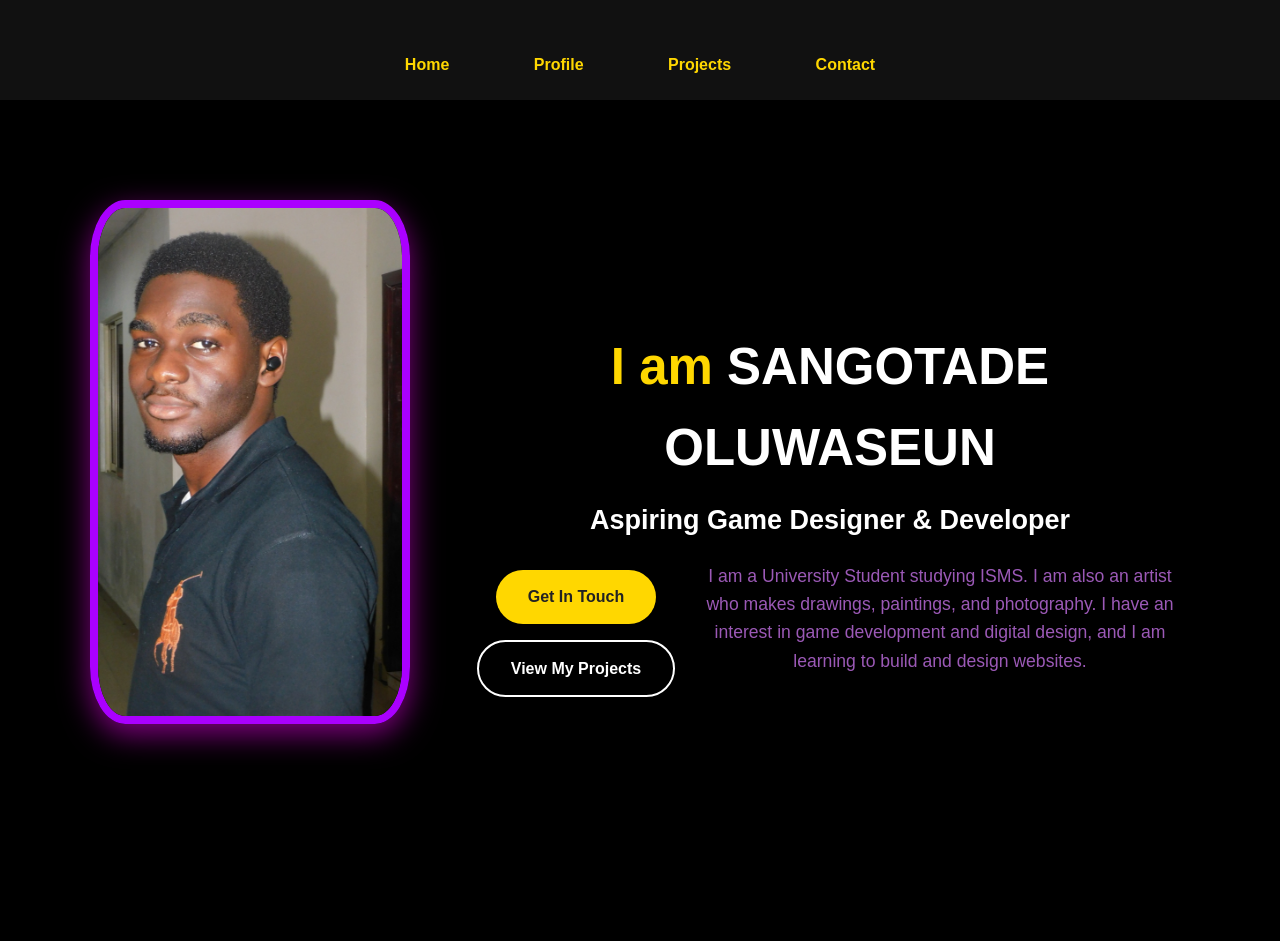
<file: index.html>
<!DOCTYPE html>
<html>
<head>
    <title>Home</title>
    <link rel="stylesheet" href="style.css">
</head>
<body class="home">

<nav>
    <a href="index.html">Home</a>
    <a href="profile.html">Profile</a>
    <a href="projects.html">Projects</a>
    <a href="contact.html">Contact</a>
</nav>
<header class="portfolio">
<div class="portfolio-content">
    <div class="portfolio-img"><img src="IMAGES/IMG 5.jpg" alt="Profile Picture"></div>
    <div class="portfolio-text">
<h1>I am <span class="highlight">SANGOTADE OLUWASEUN</span></h1>
<h2>Aspiring Game Designer & Developer</h2>
<p>
    I am a University Student studying ISMS. I am also an artist who makes drawings, paintings, and photography.  
    I have an interest in game development and digital design, and I am learning to build and design websites.
</p>
<div class="Portfolio-button">
<a href="contact.html" class="btn btn-primary">Get In Touch</a>
        <a href="projects.html" class="btn btn-secondary">View My Projects</a>
        </div>
        </div>
</div>        
</header>
<!--
<section class="about">
    <h2> About me </h2>
    <p>I'm a creative and motivated student learning Web Design. 
        I enjoy turning ideas into functional and visually appealing websites. Currently an ISMS student.
    </p>
    </section>
-->
</body>
</html>
</file>
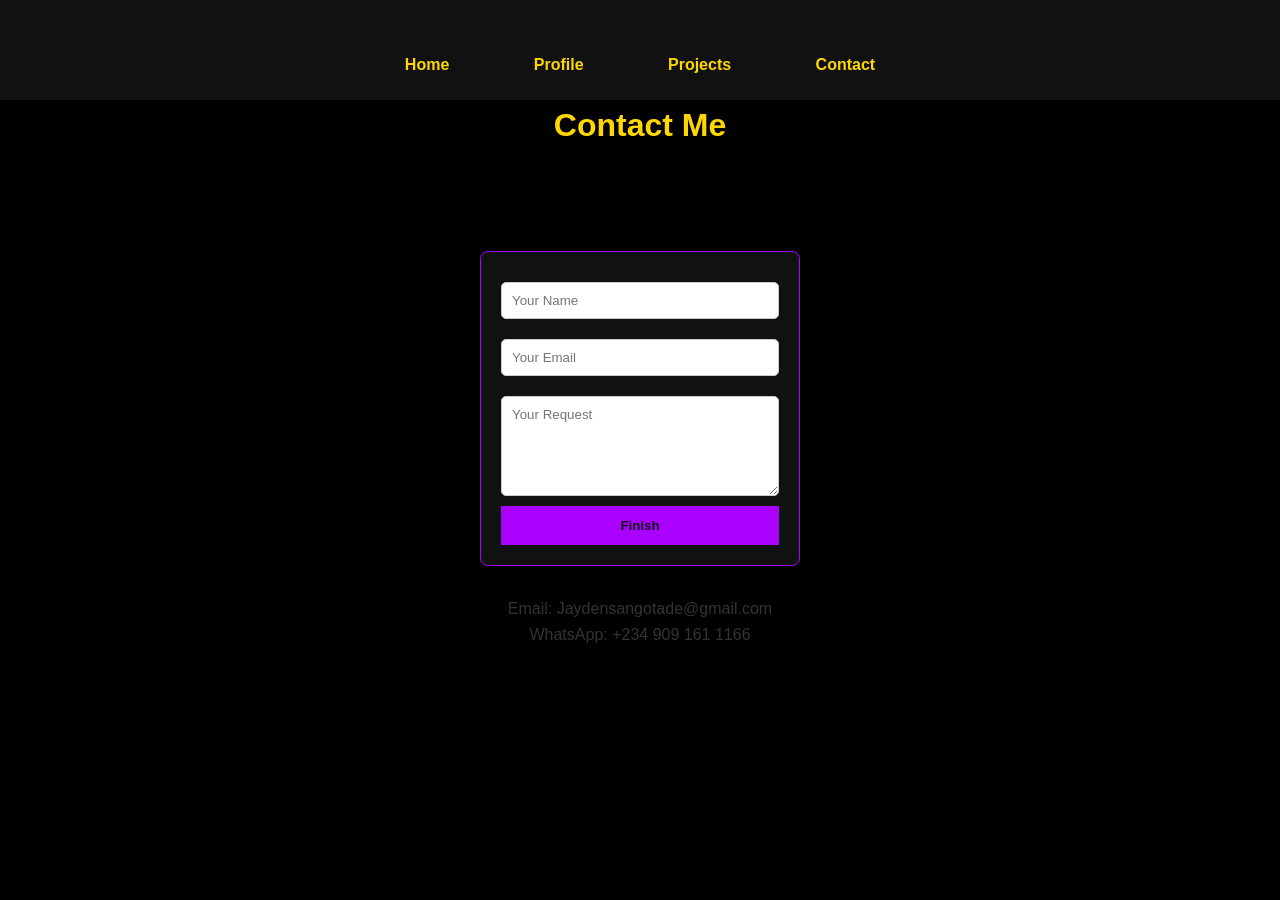
<file: contact.html>
<!DOCTYPE html>
<html>
<head>
    <title>Contact</title>
    <link rel="stylesheet" href="style.css">
</head>
<body>

<nav>
    <a href="index.html">Home</a>
    <a href="profile.html">Profile</a>
    <a href="projects.html">Projects</a>
    <a href="contact.html">Contact</a>
</nav>

<h1>Contact Me</h1>
<form>
    <input type="text" placeholder="Your Name" required>
    <input type="email" placeholder="Your Email" required>
    <textarea placeholder="Your Request"></textarea>
    <button type="submit">Finish</button>
</form>

<p>
    Email: Jaydensangotade@gmail.com <br>
    WhatsApp: +234 909 161 1166
</p>

</body>
</html>
</file>
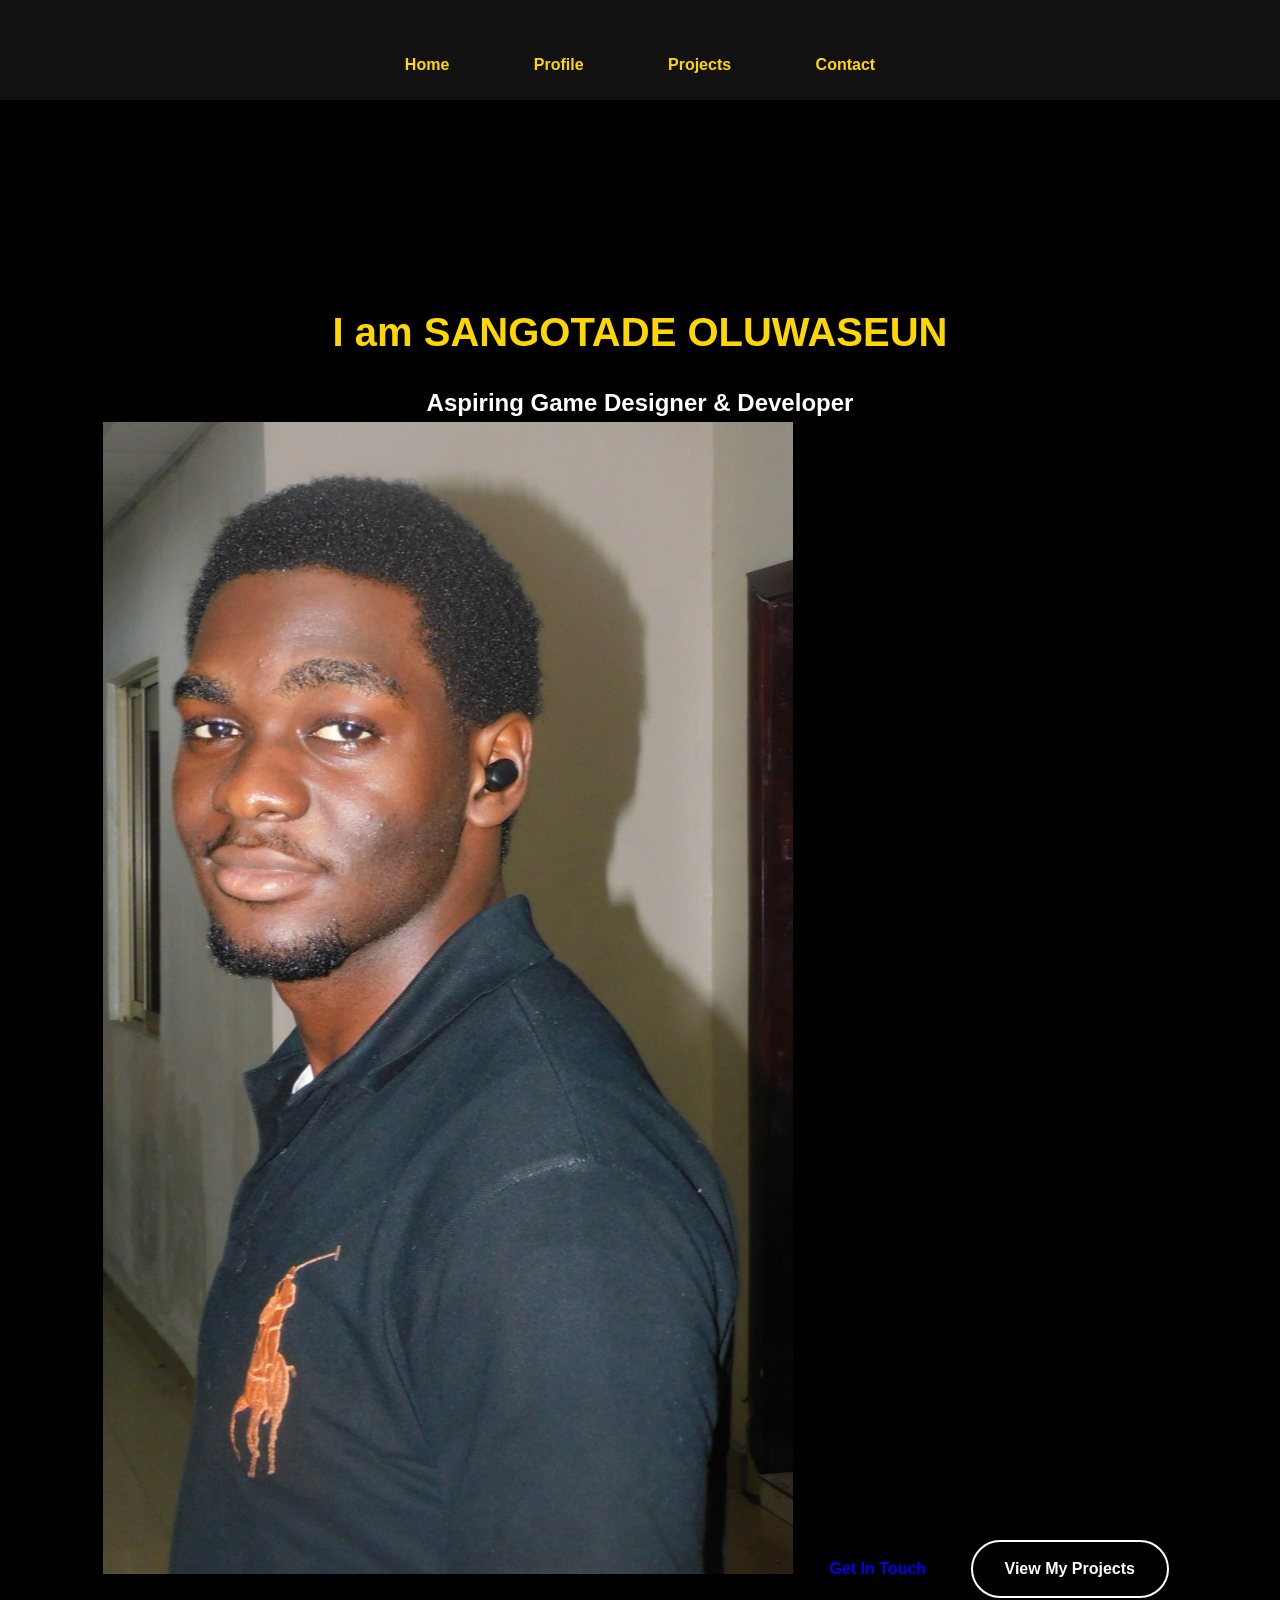
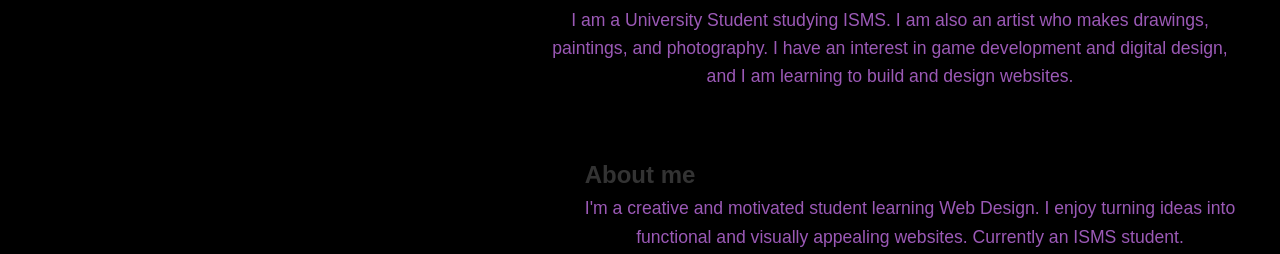
<file: Home.html>
<!DOCTYPE html>
<html>
<head>
    <title>Home</title>
    <link rel="stylesheet" href="style.css">
</head>
<body class="home">

<nav>
    <a href="Home.html">Home</a>
    <a href="profile.html">Profile</a>
    <a href="projects.html">Projects</a>
    <a href="contact.html">Contact</a>
</nav>
<header class="portfolio">
<h1>I am <span class="highlight">SANGOTADE OLUWASEUN</span></h1>
<h2>Aspiring Game Designer & Developer</h2>
<img src="IMAGES/IMG 5.jpg" alt="Profile Picture">
<p>
    I am a University Student studying ISMS. I am also an artist who makes drawings, paintings, and photography.  
    I have an interest in game development and digital design, and I am learning to build and design websites.
</p>
<a href="contact.html" class="btn">Get In Touch</a>
        <a href="projects.html" class="btn btn-secondary">View My Projects</a>
</header>
<section>
    <h2> About me </h2>
    <p>I'm a creative and motivated student learning Web Design. 
        I enjoy turning ideas into functional and visually appealing websites. Currently an ISMS student.
    </p>
    </section>
</section>
</body>
</html>
</file>
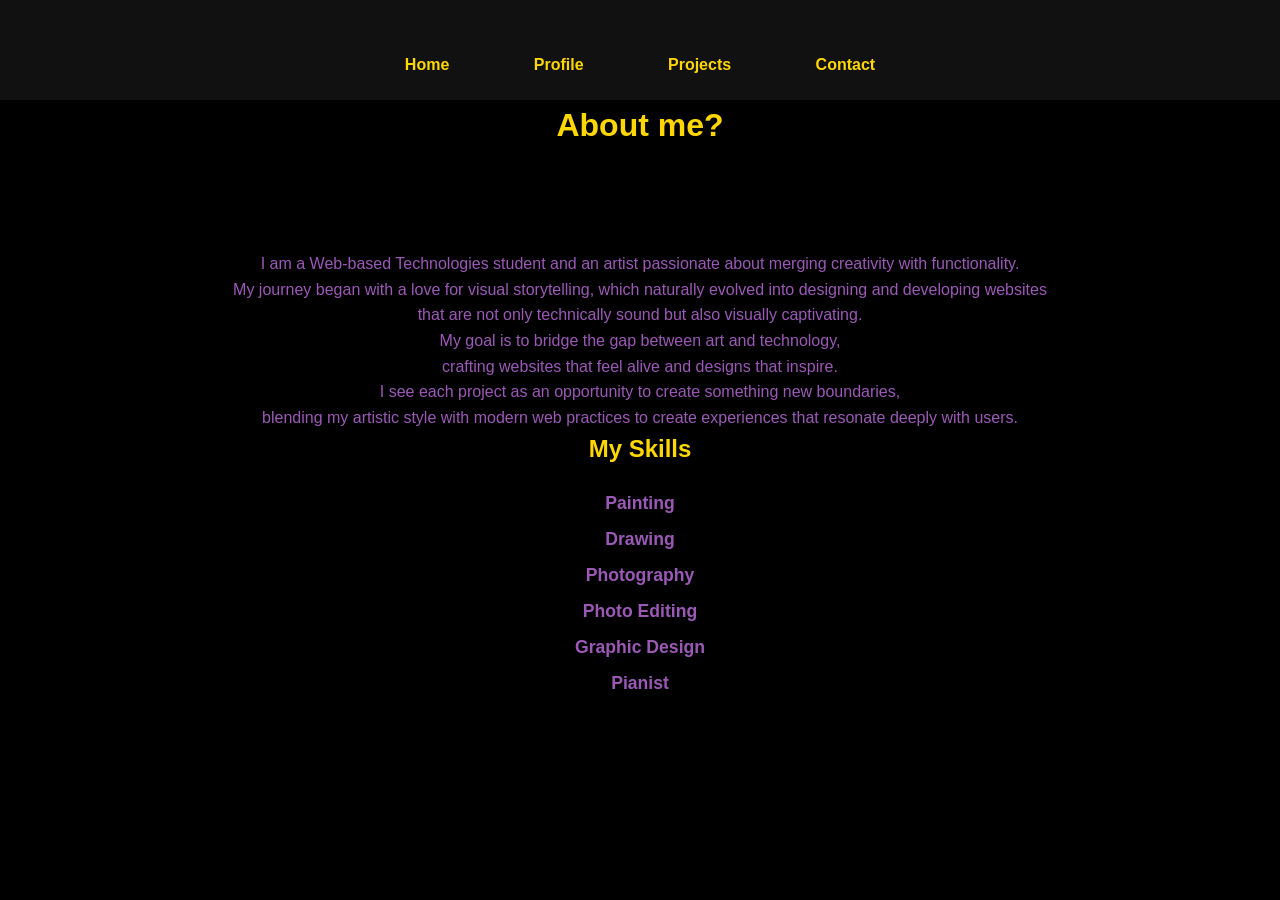
<file: profile.html>
<!DOCTYPE html>
<html>
<head>
    <title>Profile</title>
    <link rel="stylesheet" href="style.css">
</head>
<body>

<nav>
    <a href="index.html">Home</a>
    <a href="profile.html">Profile</a>
    <a href="projects.html">Projects</a>
    <a href="contact.html">Contact</a>
</nav>
<div class="describe">
<h1 class = "yellow-heading">About me?</h1>
<p style="color:#9b59b6">I am a Web-based Technologies student and an artist 
passionate about merging creativity with functionality. <br> 
My journey began with a love for visual storytelling, 
which naturally evolved into designing and developing websites <br> 
that are not only technically sound but also visually captivating.
 <br>
 My goal is to bridge the gap between art and technology, <br>
 crafting websites that feel alive and designs that inspire. <br>
 I see each project as an opportunity to create something new boundaries, <br>
  blending my artistic style with modern web practices to create experiences that resonate deeply with users.
</p>

<h2 style="text-align: center; color: #FFD700;">My Skills</h2>
<ul class="center">
    <li style="color: #9b59b6;">Painting</li>
    <li style="color: #9b59b6;">Drawing</li>
    <li style="color: #9b59b6;">Photography</li>
    <li style="color: #9b59b6;">Photo Editing</li>
    <li style="color: #9b59b6;">Graphic Design</li>
    <li style="color: #9b59b6;">Pianist</li>
</ul>
</div>
</body>
</html>
</file>
<file: style.css>
/* RESET */
* {
    margin: 0;
    padding: 0;
    box-sizing: border-box;
}
/*
 body {
    width: 100%;
    height: 100%;
    font-family: Georgia, 'Times New Roman', Times, serif;
    background: #000;
    color: #eee;
}*/
body {
    font-family: 'Segoe UI', Tahoma, Geneva, Verdana, sans-serif;
    line-height: 1.6;
    color: #333;
    background-color: #000;
}

/* NAVIGATION */
nav {
    background: #111;
    padding: 15px;
    text-align: center;
    width: 100%;
    position: fixed;
    top: 0;
    left: 0;
    z-index: 1000;
    height: 100px;
    line-height: 100px;
}

nav a {
    color: #FFD700;
    margin: 0 40px;
    text-decoration: none;
    font-weight: bold;
    transition: color 0.3s ease;
}

nav a:hover {
    color: yellowgreen;
}

/* HOME PAGE */
.home {
    text-align: center;
    padding: 60px 20px;
}

.home h1 {
    font-size: 2.5rem;
    margin-bottom: 20px;
    color: #FFD700;
}

.home p {
    font-size: 1.1rem;
    color: #9b59b6;
    max-width: 700px;
    margin: 0 auto;
    line-height: 1.6;
    float: right;
}
/*
.home img{
     width: 280px;
    margin: 5px;
    border-radius: 10px;
    border: 2px solid #FFD700;
    transition: transform 0.5s ease, box-shadow 0.5s ease;
    float: left;
}
    */
/*PORTFOLIO*/
.portfolio{
    color: white;
    padding: 100px 20px;
    margin-bottom: 50px;
     background: linear-gradient(135deg, #000, #000);
}
/*
.portfolio h1 {
    font-size: 3.5rem;
    margin-bottom: 10px;
    margin-left: 30%;
}   
.portfolio .highlight {
    color: white;
}
*/
.portfolio-content{
    max-width: 1100px;
    margin: 0 auto;
    display: flex;
    align-items: center;
    justify-content: center;
    gap: 60px; 
    flex-wrap: wrap;

}
.portfolio-img{
    flex: 1;
    max-width: 320px;
}
.portfolio-img img{
    width: 100%;
    border-radius: 11%;
    border: 8px solid #aa00ff;
    box-shadow: 0 10px 30px purple ;
}
.portfolio-text{
    flex:1 ;
    min-width: 300px;
}
.portfolio-text h1{
    font-size: 51px;
    margin-bottom: 10px;
}
.portfolio-text .highlight{
color: white;
}
.portfolio-text h2{
    font-size: 27px;
    margin-bottom: 20px;
}
.portfolio-text p {
    font-size: 19;
    max-width: 500px;
    margin-bottom: 30px;
}
.portfolio-button{
    margin-top: 20px;
}
.btn {
    display: inline-block;
    padding: 14px 32px;
    margin: 8px 8px 8px 0;
    border-radius: 50px;
    text-decoration: none;
    font-weight: bold;
    transition: all 0.3s;
}
.btn-primary {
    background-color: #ffd700;
    color: #222;
}
.btn-primary:hover {
    background-color: #ffc107;
    transform: translateY(-5px);
}
.btn-secondary {
    background-color: transparent;
    color: white;
    border: 2px solid white;
}
.btn-secondary:hover {
    background-color: white;
    color: #0056b3;
}
.about{
    max-width: 1100px;
    margin: 0 auto;
    padding: 60px 20px;
    text-align: center;
    background: white;
}
.about p{
    text-align: center;
}
/* PROFILE PAGE */
.profile-container {
    display: flex;
    justify-content: center;
    align-items: center;
    gap: 30px;
    padding: 40px;
    flex-wrap: wrap;
}

.profile-container img {
    width: 200px;
    height: 200px;
    border-radius: 50%;
    border: 3px solid #FFD700;
}

.profile-info {
    max-width: 400px;
    text-align: left;
}

.profile-info h2 {
    margin-bottom: 10px;
    color: #FFD700;
}

.profile-info ul {
    list-style-type: square;
    padding-left: 20px;
}
.profile p{
    font-size: 1.1rem;
    color: #FFD700;
    max-width: 700px;
    margin: 0 auto;
    line-height: 1.6;
    text-align: center;
}

ul.center {
    list-style: none;        
    padding: 0;              
    margin: 20px auto;       
    text-align: center;      
}

ul.center li {
    color: purple;
    margin: 8px 0;           
    font-size: 1.1rem;
    font-weight: bold;
}

.describe{
    margin-top: 100px;
}
/* PROJECTS PAGE */
.projects {
    display: flex;
    flex-wrap: wrap;
    justify-content: center;
    padding: 20px;
}

.projects img {
    width: 280px;
    margin: 15px;
    border-radius: 10px;
    border: 2px solid #aa00ff;
    transition: transform 0.5s ease, box-shadow 0.5s ease;
}

.projects img:hover {
    transform: scale(1.05);
    box-shadow: 0 8px 20px rgba(213, 77, 240, 0.4);
}


/* CONTACT PAGE */
h1 {
    text-align: center;
    margin: 100px ;
    color: #FFD700;   
}

p {
    text-align: center;
    margin-top: 5px;
}

form {
    display: flex;
    flex-direction: column;
    width: 320px;
    margin: 30px auto;
    background: #111;
    padding: 20px;
    border-radius: 8px;
    border: 1px solid #aa00ff;
}

form input,
form textarea {
    margin: 10px 0;
    padding: 10px;
    border: 1px solid #ccc;
    border-radius: 5px;
    font-family: inherit;
}

form textarea {
    min-height: 100px;
    resize: vertical;
}

form button {
    padding: 12px;
    border: none;
    background: #aa00ff;
    color: #111;
    font-weight: bold;
    cursor: pointer;
    transition: background 0.3s ease;
}

form button:hover {
    background: #FFD700;
    color: #fff;
}
body.home,
body.profile,
body.projects,
body.contact {
    padding-top: 100px;
}

.yellow-heading {
    color: #FFD700;   
    text-align: center;
    margin-top: 100px;
}
/* RESPONSIVE DESIGN */
@media (max-width: 768px) {
    nav a {
        margin: 10px;
        display: inline-block;
        font-size: 0.9rem;
    }
    nav {
    display: flex;
    justify-content: center;
    flex-wrap: wrap;
    height: auto;
    padding: 10px;
    line-height: normal;
}
.home h1 {
    font-size: 2.5rem; 
}
    .portfolio-content {
        flex-direction: column;
        text-align: center;
    }

    .portfolio-img {
        max-width: 250px;
    }

    .portfolio-text h1 {
        font-size: 2rem;
    }

    .profile-container {
        flex-direction: column;
        text-align: center;
    }

    .projects img {
        width: 100%;
        max-width: 400px;
    }

    form {
        width: 95%;
    }

    .home h1 {
        font-size: 2rem;
    }
    .btn {
    display: inline-block;
    padding: 12px 24px;
    font-size: 1rem;
    border-radius: 8px;
}
img {
    max-width: 100%;
    height: auto;
    display: block;
}
h1, h2 {
    font-size: 2rem; 
    text-align: center;
}

p {
    font-size: 1rem;
    line-height: 1.6;
    padding: 0 10px;   
}
body.home,
body.profile,
body.projects,
body.contact {
    padding-top: 100px;
}
html, body {
    width: 100%;
    min-height: 100vh;
    margin: 0;
    padding: 0;
}
}
</file>
